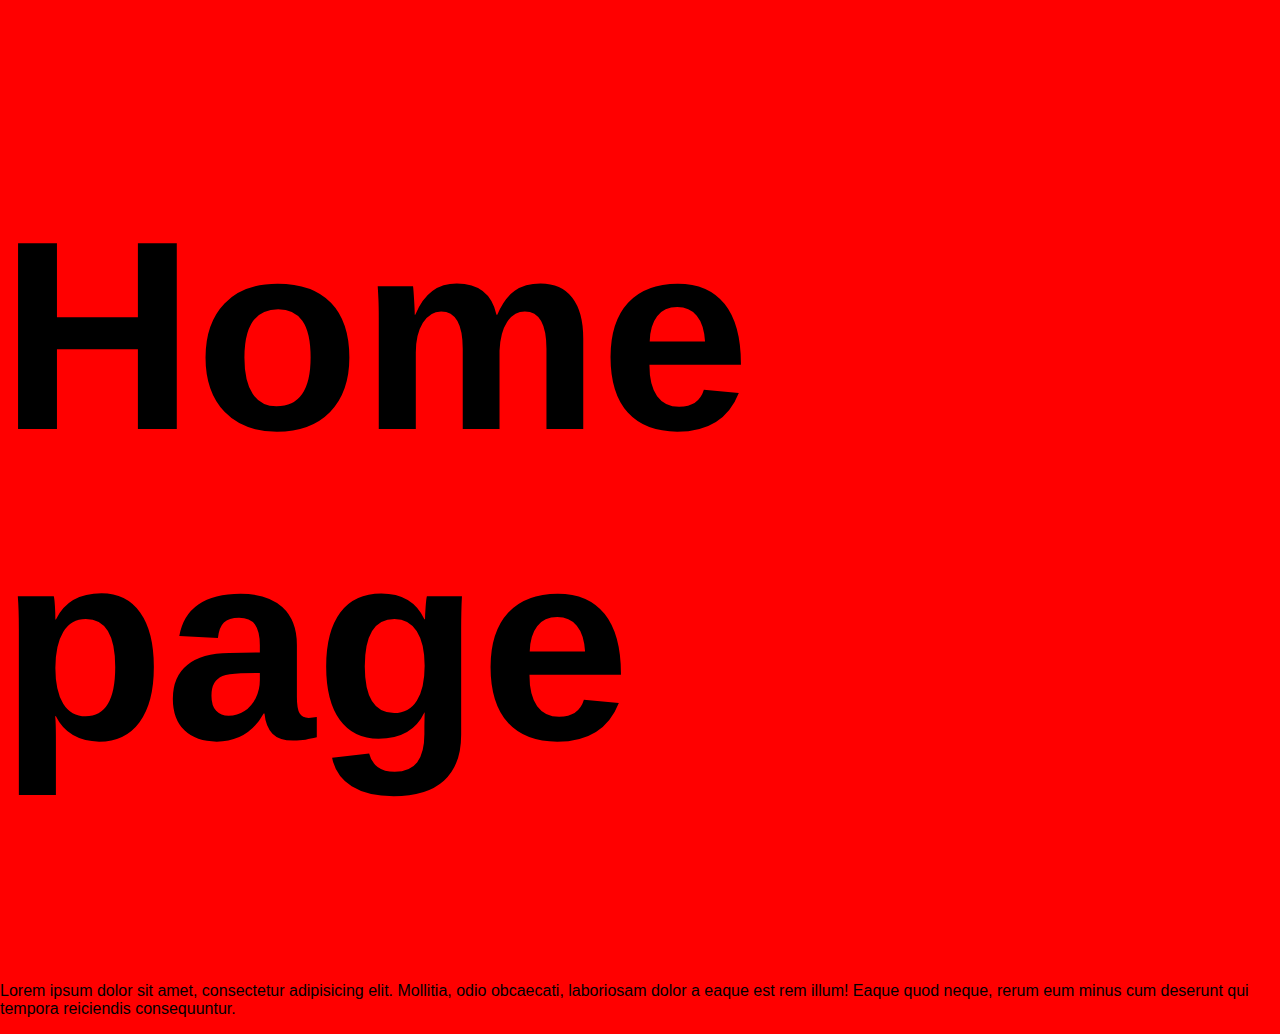
<file: index.html>
<!DOCTYPE html>
<html lang="en">
<head>
	<meta charset="UTF-8">
	<title>Home page</title>
	<link rel="stylesheet" href="style.css">
</head>
<body>
	<h1 class="home-page-header">Home page</h1>
	<p>
		Lorem ipsum dolor sit amet, consectetur adipisicing elit. Mollitia, odio obcaecati, laboriosam dolor a eaque est rem illum! Eaque quod neque, rerum eum minus cum deserunt qui tempora reiciendis consequuntur.
	</p>
</body>
</html>
</file>
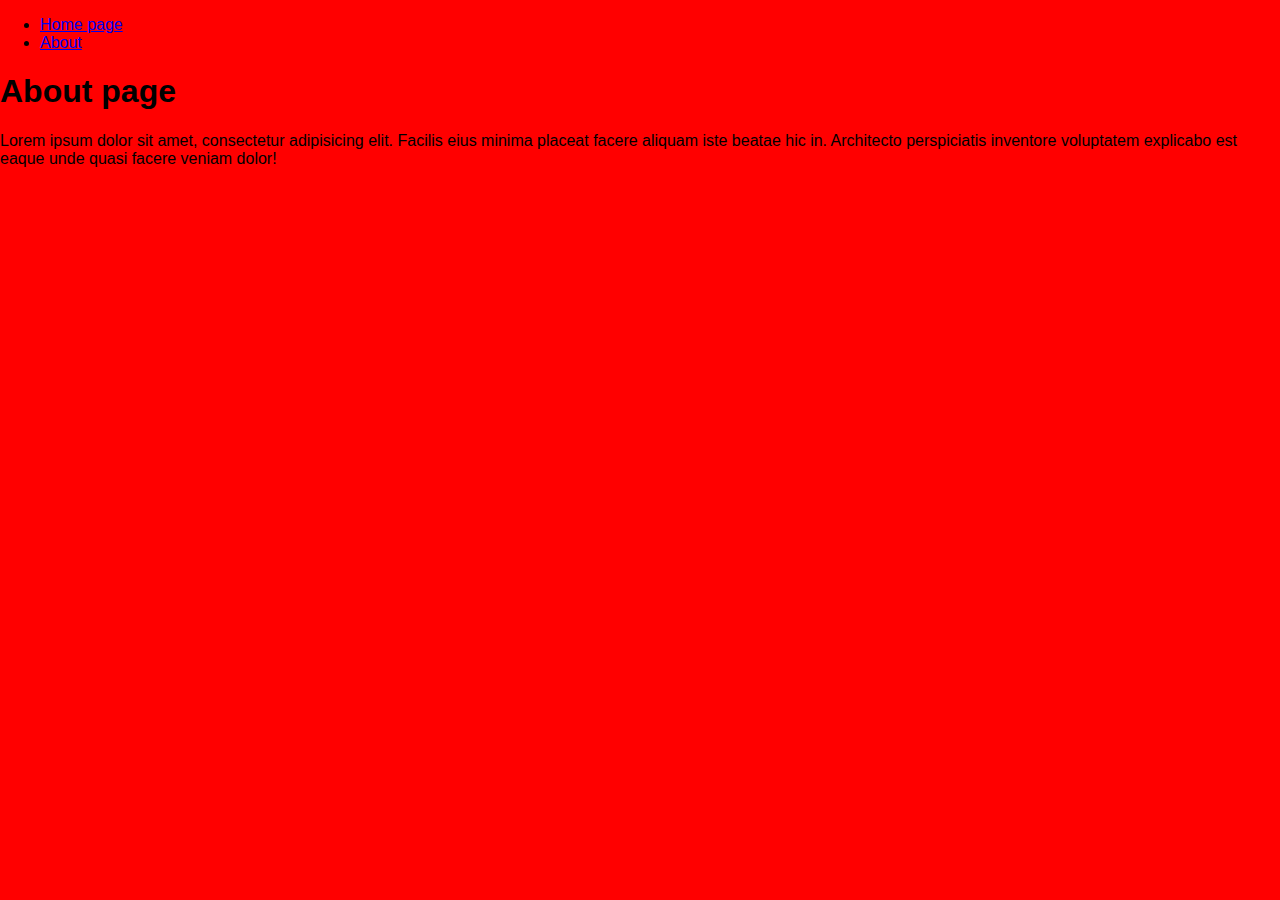
<file: about.html>
<!DOCTYPE html>
<html lang="en">
<head>
	<meta charset="UTF-8">
	<title>About page</title>
	<link rel="stylesheet" href="style.css">
</head>
<body>
	<ul>
		<li>
			<a href="index.html">Home page</a> <!-- On server, just / is good -->
		</li>
		<li>
			<a href="about.html">About</a>
		</li>
	</ul>
	<h1>About page</h1>
	<p>
		Lorem ipsum dolor sit amet, consectetur adipisicing elit. Facilis eius minima placeat facere aliquam iste beatae hic in. Architecto perspiciatis inventore voluptatem explicabo est eaque unde quasi facere veniam dolor!
	</p>
</body>
</html>
</file>
<file: style.css>
article,aside,details,figcaption,figure,footer,header,hgroup,nav,section,summary{display:block;}audio,canvas,video{display:inline-block;}audio:not([controls]){display:none;height:0;}[hidden]{display:none;}html{font-family:sans-serif;-webkit-text-size-adjust:100%;-ms-text-size-adjust:100%;}a:focus{outline:thin dotted;}a:active,a:hover{outline:0;}h1{font-size:2em;}abbr[title]{border-bottom:1px dotted;}b,strong{font-weight:700;}dfn{font-style:italic;}mark{background:#ff0;color:#000;}code,kbd,pre,samp{font-family:monospace, serif;font-size:1em;}pre{white-space:pre-wrap;word-wrap:break-word;}q{quotes:\201C \201D \2018 \2019;}small{font-size:80%;}sub,sup{font-size:75%;line-height:0;position:relative;vertical-align:baseline;}sup{top:-.5em;}sub{bottom:-.25em;}img{border:0;}svg:not(:root){overflow:hidden;}fieldset{border:1px solid silver;margin:0 2px;padding:.35em .625em .75em;}button,input,select,textarea{font-family:inherit;font-size:100%;margin:0;}button,input{line-height:normal;}button,html input[type=button],/* 1 */
input[type=reset],input[type=submit]{-webkit-appearance:button;cursor:pointer;}button[disabled],input[disabled]{cursor:default;}input[type=checkbox],input[type=radio]{box-sizing:border-box;padding:0;}input[type=search]{-webkit-appearance:textfield;-moz-box-sizing:content-box;-webkit-box-sizing:content-box;box-sizing:content-box;}input[type=search]::-webkit-search-cancel-button,input[type=search]::-webkit-search-decoration{-webkit-appearance:none;}textarea{overflow:auto;vertical-align:top;}table{border-collapse:collapse;border-spacing:0;}body,figure{margin:0;}legend,button::-moz-focus-inner,input::-moz-focus-inner{border:0;padding:0;}

.clearfix:after {visibility: hidden; display: block; font-size: 0; content: " "; clear: both; height: 0; }

* { -moz-box-sizing: border-box; -webkit-box-sizing: border-box; box-sizing: border-box; }

body {
	background: red;
}

.home-page-header {
	font-size: 30vh;
}
</file>
